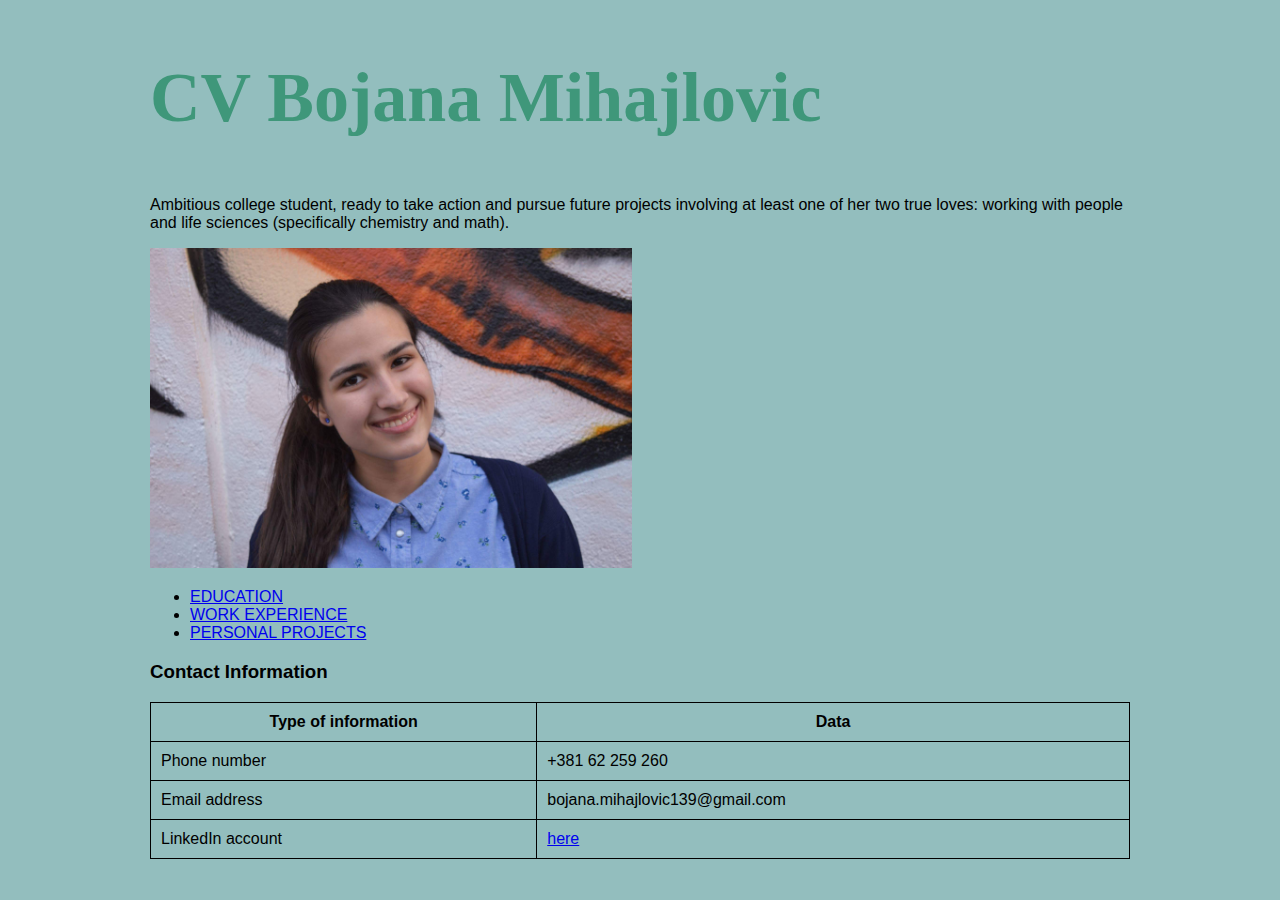
<file: index.html>
<!DOCTYPE html>

<html>
    <head>
        <title>Bojana Mihajlovic CV - Homepage</title>
        <link rel="stylesheet" href="style.css">
    </head>
    <body>
        <h2 style="font-family:serif; font-size: 70px;"> CV Bojana Mihajlovic</h2> 
        <p> Ambitious college student, ready to take action and pursue future projects involving at least one of her two true loves: working with people
             and life sciences (specifically chemistry and math). </p>
        <img src="Mihajlovic, Bojana.jpeg"
        width="482" 
        height="320"> 

        <ul>
        <li> <a href="Education.html">EDUCATION</a></li>
        <li> <a href="workexperience.html">WORK EXPERIENCE</a></li>
        <li> <a href="personalprojects.html">PERSONAL PROJECTS</a></li>
        </ul>
        
        <h3>Contact Information</h3>
            <table>
                <thead> 
                    <td>Type of information</td>
                    <td>Data</td>
                </thead>
                <tbody>
                    <tr>
                        <td>Phone number</td>
                        <td>+381 62 259 260</td>
                    </tr>
                    <tr>
                        <td>Email address</td>
                        <td>bojana.mihajlovic139@gmail.com</td>
                    </tr>
                    <tr>
                        <td>LinkedIn account</td>
                        <td><a href="linkedin.com/in/bojana-mihajlovic-39044a167">here</a></td>
                    </tr>

                </tbody>

            </table>
    </body>



</html>
</file>
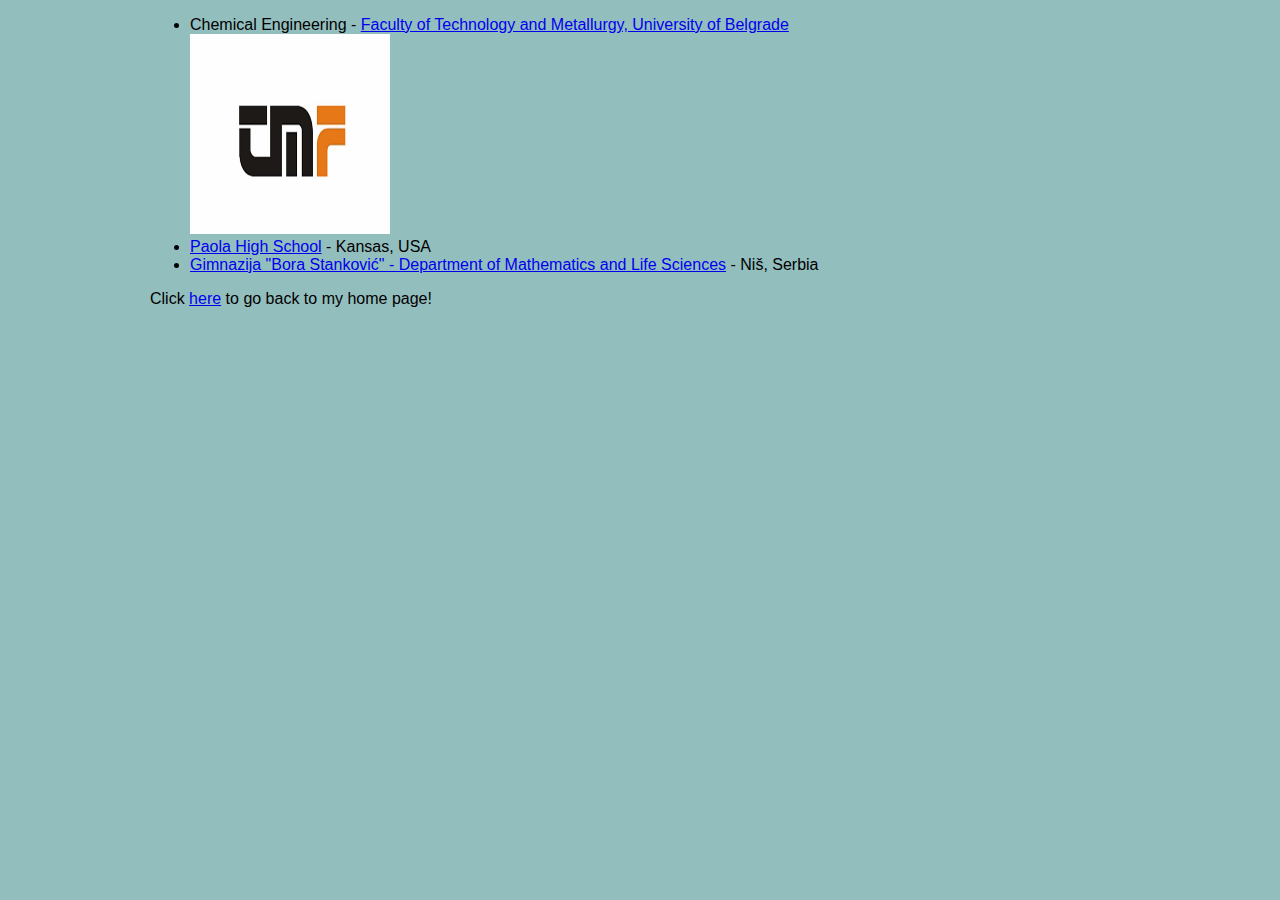
<file: Education.html>
<!DOCTYPE html>

<html>
    <head>
        <title>Bojana Mihajlovic CV - Education</title>
        <link rel="stylesheet" href="style.css">
    </head>
    <body>

        <ul>
        <li>Chemical Engineering - <a href="http://www.tmf.bg.ac.rs/en#gsc.tab=0">Faculty of Technology and Metallurgy, University of Belgrade</a></li>
        <img src="tmf_logo-1.jpeg"
        width="200" 
        height="200">
        <li><a href="https://www.usd368.org/vnews/display.v/SEC/Paola%20High">Paola High School</a> - Kansas, USA</li>
        <li><a href="https://www.borastankovic.edu.rs"> Gimnazija "Bora Stanković" - Department of Mathematics and Life Sciences</a> - Niš, Serbia</li>
        </ul>

        <p>Click <a href="https://bojana-mihajlovic.github.io/CV.github.io/">here</a> to go back to my home page!</p>
    </body>



</html>
</file>
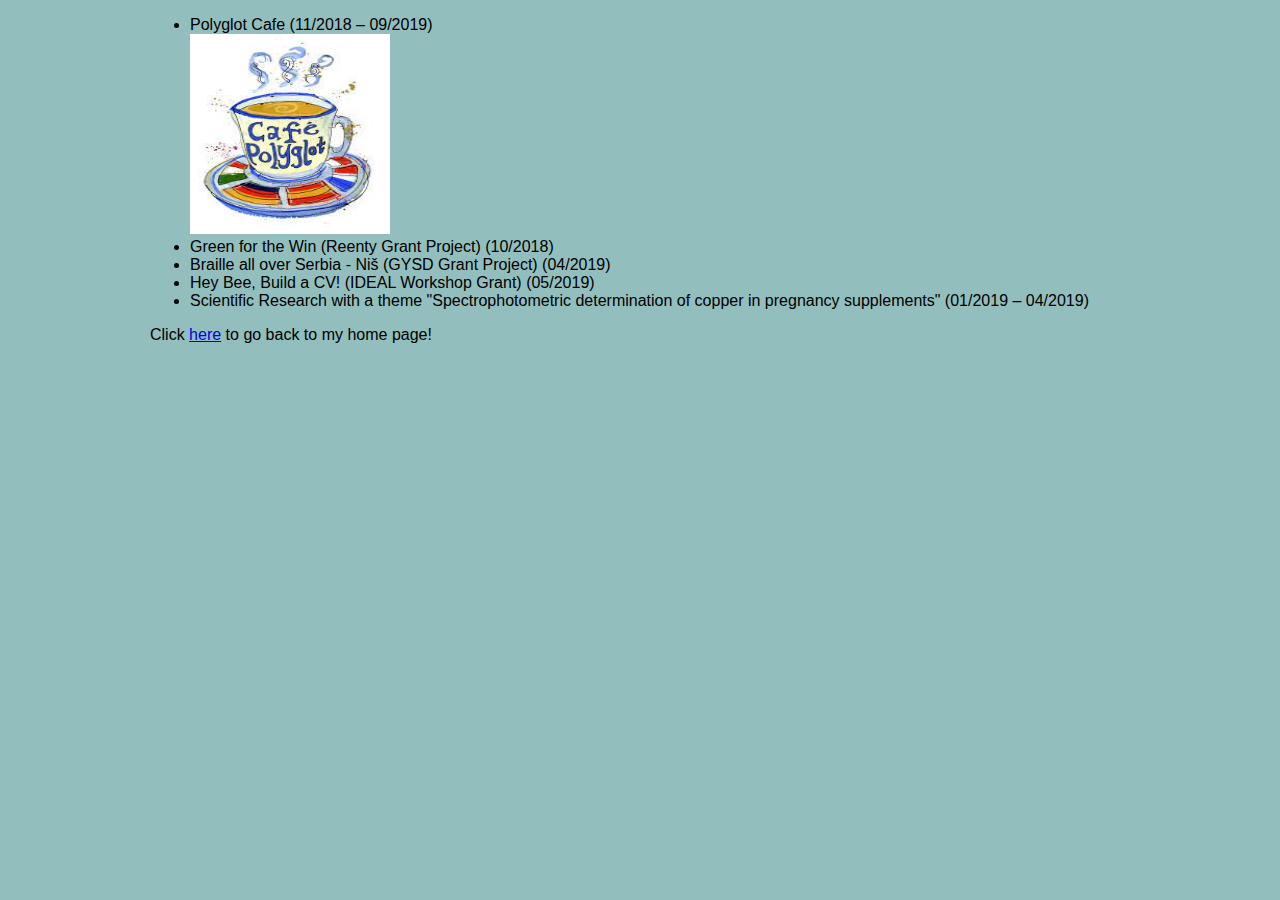
<file: personalprojects.html>
<!DOCTYPE html>

<html>
    <head>
        <title>Bojana Mihajlovic CV - Personal projects</title>
        <link rel="stylesheet" href="style.css">
    </head>
    <body>

        <ul>
        <li>Polyglot Cafe (11/2018 – 09/2019)</li>
        <img src="download.jpeg"
        width="200" 
        height="200">
        <li>Green for the Win (Reenty Grant Project) (10/2018)</li>
        <li>Braille all over Serbia - Niš (GYSD Grant Project) (04/2019)</li>
        <li>Hey Bee, Build a CV! (IDEAL Workshop Grant) (05/2019)</li>
        <li>Scientific Research with a theme "Spectrophotometric determination of copper in pregnancy supplements" (01/2019 – 04/2019)</li>
        </ul>

        <p>Click <a href="https://bojana-mihajlovic.github.io/CV.github.io/">here</a> to go back to my home page!</p>
    </body>



</html>
</file>
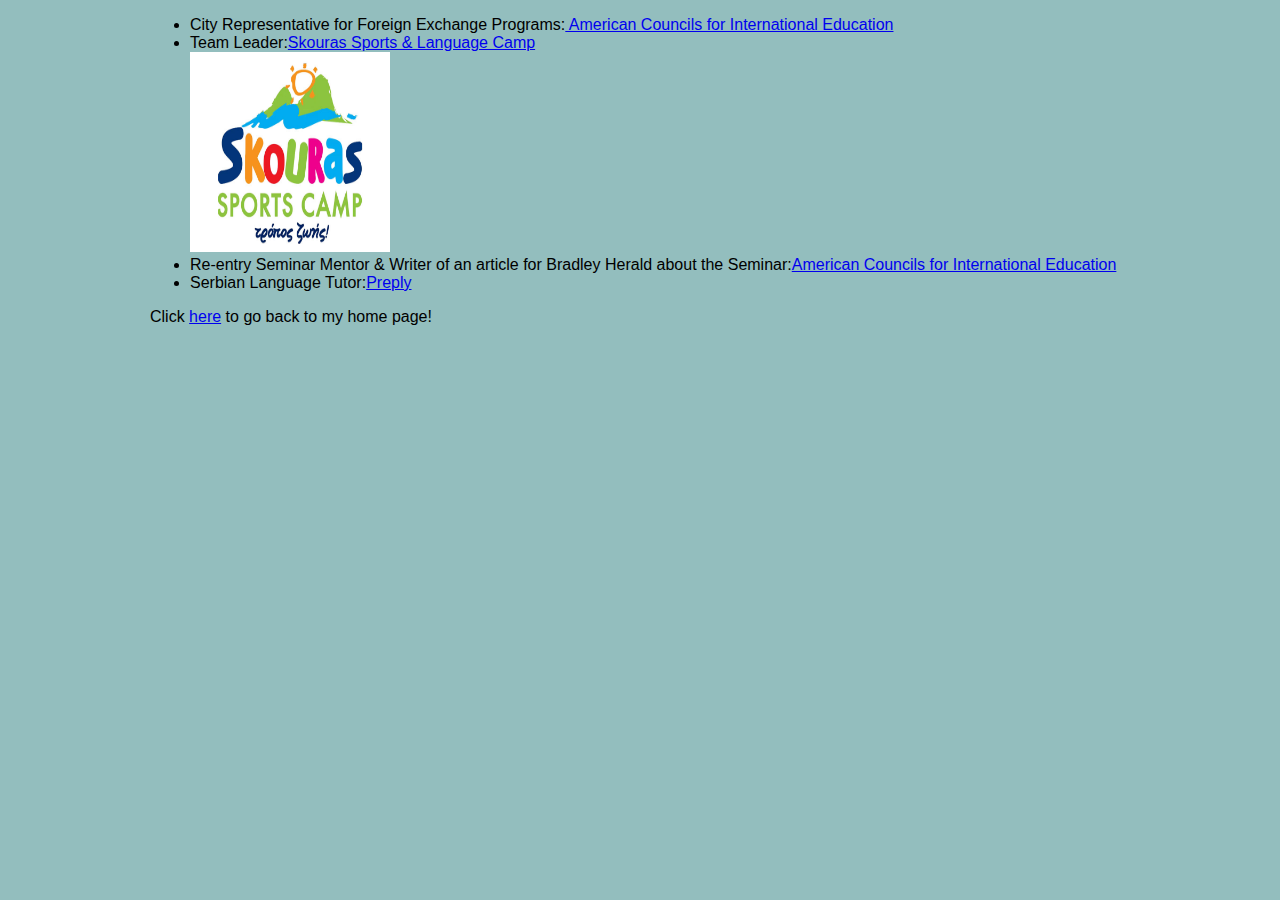
<file: workexperience.html>
<!DOCTYPE html>

<html>
    <head>
        <title>Bojana Mihajlovic CV - Work Experience</title>
        <link rel="stylesheet" href="style.css">
    </head>
    <body>

        <ul>
        <li> City Representative for Foreign Exchange Programs:<a href="https://www.americancouncils.org"> American Councils for International Education </a></li>
        <li> Team Leader:<a href="http://www.skourascamp.com/en">Skouras Sports & Language Camp</a></li>
        <img src="skouras-logo.jpeg.crdownload"
        width="200" 
        height="200">
        <li> Re-entry Seminar Mentor & Writer of an article for Bradley Herald about the Seminar:<a href="https://www.americancouncils.org">American Councils for International Education</a></li>
        <li> Serbian Language Tutor:<a href="https://preply.com">Preply</a></li>
        </ul>

        <p>Click <a href="https://bojana-mihajlovic.github.io/CV.github.io/">here</a> to go back to my home page!</p>
    </body>



</html>
</file>
<file: style.css>
body {font-family: sans-serif;
    background-color: #93bebe ;
    margin-left: 150px;
    margin-right: 150px;
    }
    
    h2 {  color:rgb(63, 151, 122)}
    thead {
        font-weight: bold;
    }
    thead td {
        text-align: center;

    }
    table {
        border-collapse: collapse;
        width: 100%;
    }
    td {
        border: 1px solid black;
        padding: 10px;
    }
</file>
